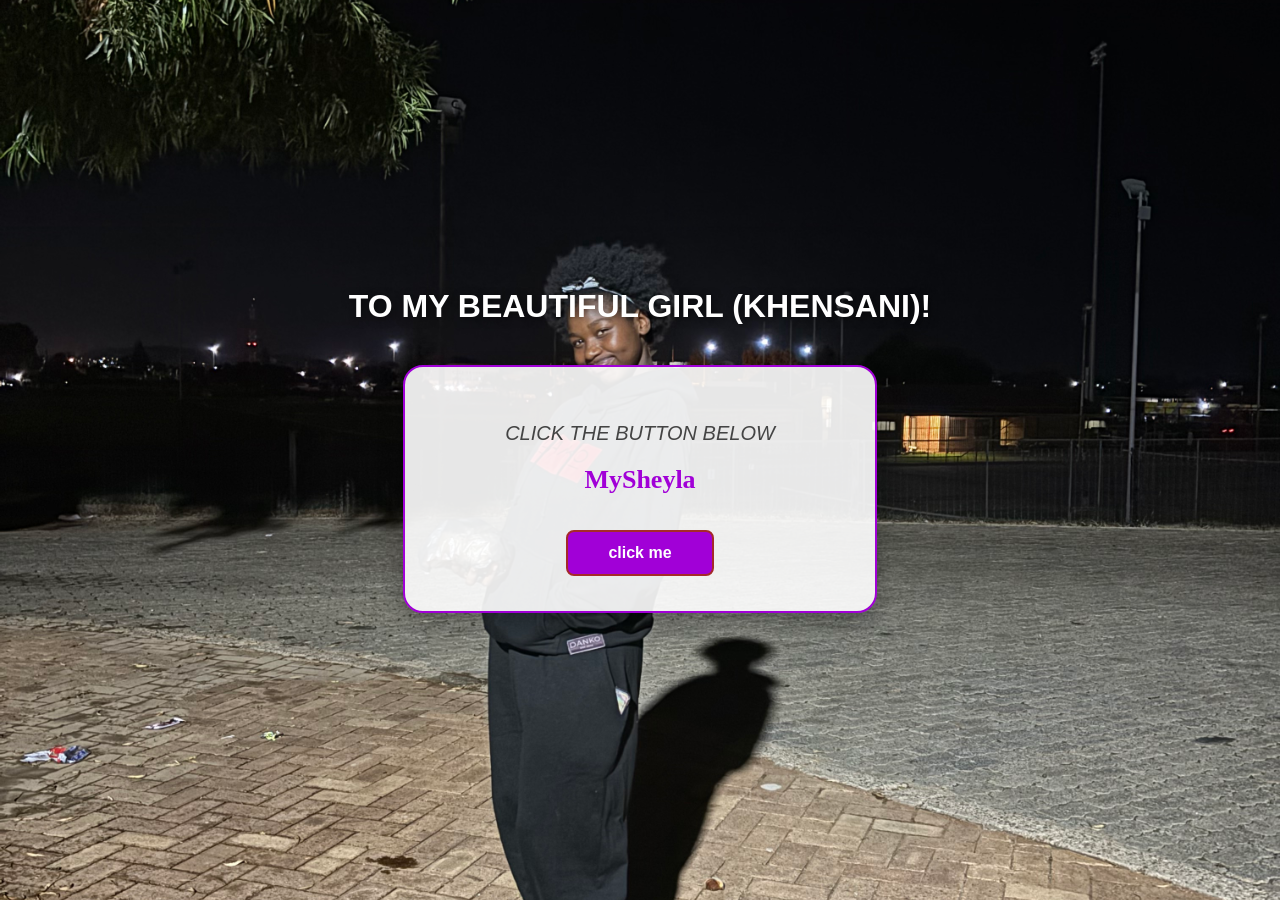
<file: index.html>
<!DOCTYPE html>
<html lang="en">
<head>
    <meta charset="UTF-8">
    <meta name="viewport" content="width=device-width, initial-scale=1.0">
    <title>KHENFENTSE AND RHENSANI</title>
    <link rel="stylesheet" href="Style.css">
</head>
<body class="bg-index">

    <h1>TO MY BEAUTIFUL GIRL (KHENSANI)!</h1>

    <div class="card-box">  
        <p class="subtitle-text">CLICK THE BUTTON BELOW</p>
        <p class="nickname-text">MySheyla</p>
        
        <a href="page2.html">
            <button class="action-btn">click me</button>
        </a>
    </div>

    <script src="script.js"></script>
</body>
</html>
</file>
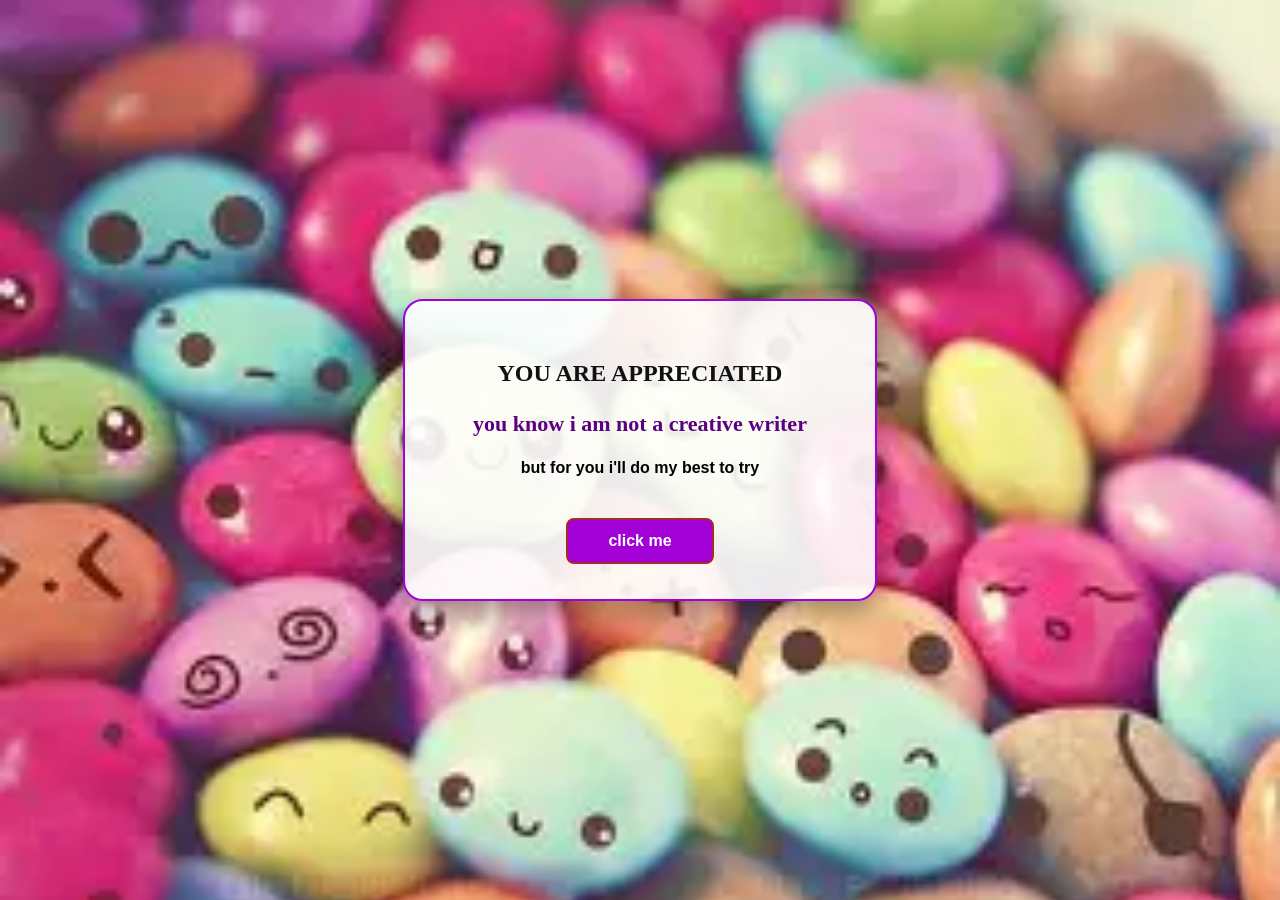
<file: page2.html>
<!DOCTYPE html>
<html lang="en">
<head> 
    <meta charset="UTF-8">
    <meta name="viewport" content="width=device-width, initial-scale=1.0">
    <title>RHENSANI</title>
    <link rel="stylesheet" href="Style.css">
</head>
<body class="bg-page2">

    <div class="card-box"> 
        <p class="love-message">YOU ARE APPRECIATED</p>
        <h3>you know i am not a creative writer</h3>
        <h4>but for you i'll do my best to try </h4>
        
        <a href="page3.html">
            <button class="action-btn">click me</button>
        </a>
    </div>

</body>
</html>
</file>
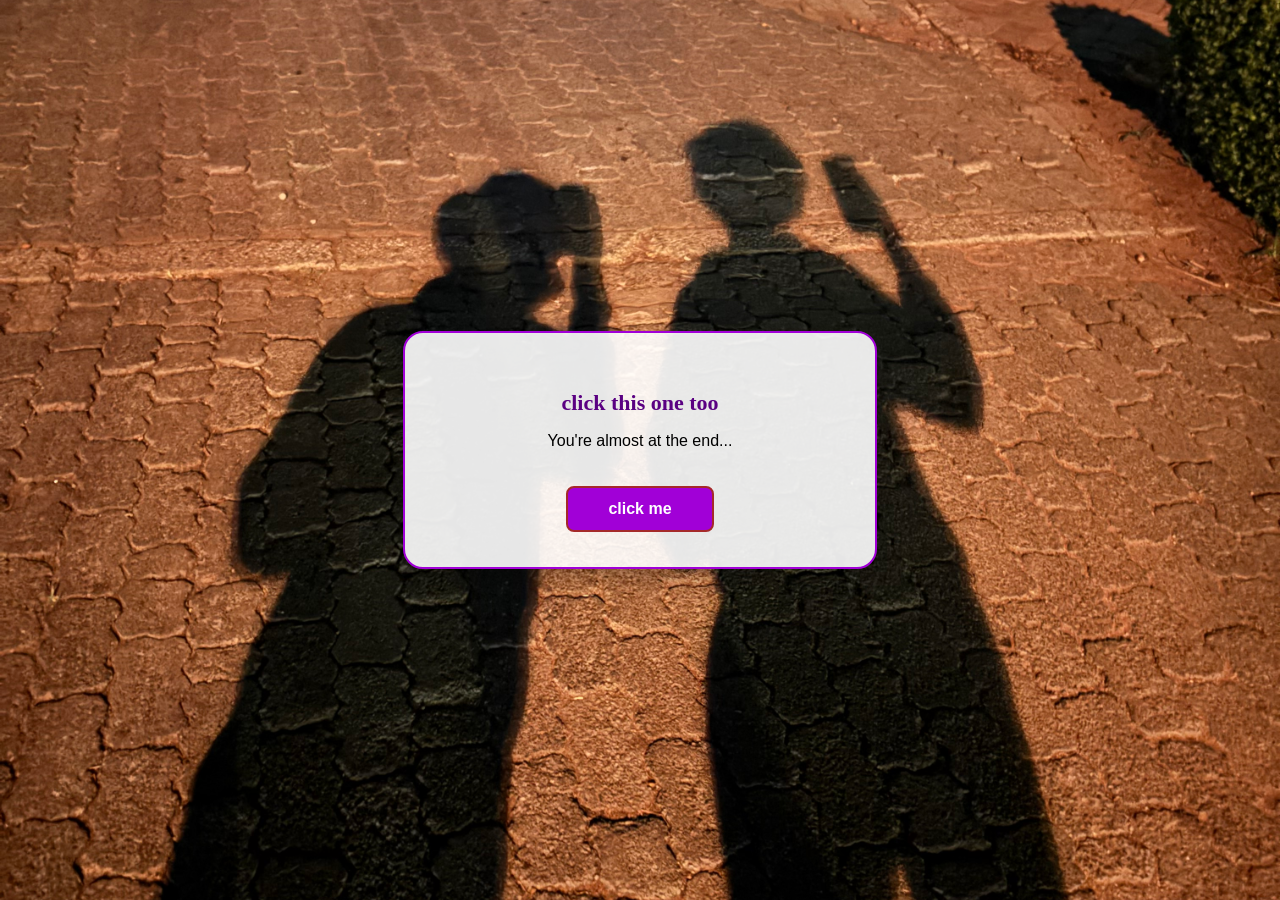
<file: page3.html>
<!DOCTYPE html>
<html lang="en">
<head>
    <meta charset="UTF-8">
    <meta name="viewport" content="width=device-width, initial-scale=1.0">
    <title>Keep Going</title>
    <link rel="stylesheet" href="Style.css">
</head>
<body class="bg-page3">

    <div class="card-box">
        <h3>click this one too</h3>
        <p>You're almost at the end...</p>
        
        <a href="page4.html">
            <button class="action-btn">click me</button>
        </a>
    </div>

</body>
</html>
</file>
<file: Style.css>
/* --- Global Body Defaults --- */
body {
    font-family: 'Verdana', Geneva, Tahoma, sans-serif;
    background-color: rgb(230, 126, 237);
    margin: 0;
    padding: 0;
    display: flex;
    flex-direction: column;
    align-items: center; /* Center boxes horizontally */
    justify-content: center; /* Center boxes vertically */
    min-height: 100vh;
    background-repeat: no-repeat;
    background-position: center;
    background-size: cover;
    background-attachment: fixed;
}


.bg-index {
  background-image:url(myPhotos/IMG_0591.JPG) ;
}

.bg-page2 {
    background-image: url('myPhotos/OIP.webp');
}

.bg-page3 {
    background-image: url(myPhotos/IMG_0580.JPG);
}

.bg-page4 {
    background-image: url(myPhotos/IMG_0641.JPG);
}

/* --- Global Typography Standards --- */
h1 {
    font-family: Impact, Haettenschweiler, 'Arial Narrow Bold', sans-serif;
    color: white;
    text-shadow: 2px 2px 8px rgba(0, 0, 0, 0.5);
    text-align: center;
    margin-bottom: 20px;
}

h3 {
    font-family: 'Georgia', serif;
    font-size: 22px;
    color: rgb(90, 0, 130);
    margin-bottom: 15px;
}

/* --- The Main Card Box Wrapper --- */
.card-box {
    width: 90%;
    max-width: 400px;
    padding: 35px;
    background-color: rgba(255, 255, 255, 0.9); /* Slightly frosted white for high readability */
    border: 2px solid rgb(161, 0, 215);
    border-radius: 20px;
    box-shadow: 0px 12px 24px rgba(0, 0, 0, 0.3);
    text-align: center;
    margin: 20px auto;
}

/* --- Unique Element Styling inside index.html Box --- */
.subtitle-text {
    font-size: 20px;
    font-style: italic;
    color: #444;
}

.nickname-text {
    font-size: 26px;
    font-family: 'Georgia', serif;
    font-weight: bold;
    color: rgb(161, 0, 215);
    margin: 15px 0;
}

/* --- Unique Element Styling inside page2.html Box --- */
.love-message {
    font-size: 24px;
    font-family: 'Georgia', serif;
    color: #111;
    font-weight: bold;
}

/* --- Unified Button Component --- */
button.action-btn {
    display: inline-block;
    cursor: pointer;
    font-size: 16px;
    font-weight: bold;
    color: white;
    background-color: rgb(161, 0, 215);
    border: 2px solid brown;
    border-radius: 8px;
    padding: 12px 40px;
    margin-top: 20px;
    transition: transform 0.2s, background-color 0.2s;
}

button.action-btn:hover {
    transform: scale(1.05);
    background-color: rgb(130, 0, 180);
}/* Specific Background for Page 5 */
.bg-page5 {
    /* Add a background picture path here if you want one */
}

/* Make the box wider to easily hold images */
.gallery-card {
    max-width: 500px;
}

/* Arrange the photos neatly inside the box */
.photo-grid {
    display: flex;
    justify-content: center;
    gap: 15px;
    margin: 25px 0;
    flex-wrap: wrap; /* Allows images to drop to the next line smoothly on small screens */
}

/* Style the pictures so they look like polaroids */
.secret-pic {
    width: 120px;
    height: 120px;
    object-fit: cover; /* Keeps the photos from stretching unnaturally */
    border: 4px solid white;
    border-radius: 8px;
    box-shadow: 0px 4px 8px rgba(0, 0, 0, 0.2);
    cursor: pointer;
    transition: transform 0.2s, border-color 0.2s;
}

/* Make the image pop slightly when hovered over */
.secret-pic:hover {
    transform: scale(1.1) rotate(2deg);
    border-color: rgb(161, 0, 215);
}

/* The dynamic text revealing block style */
.hidden-message-box {
    margin-top: 20px;
    padding: 15px;
    background-color: rgba(161, 0, 215, 0.1);
    border-left: 4px solid rgb(161, 0, 215);
    border-radius: 6px;
    animation: fadeIn 0.5s ease-in-out;
}

#message-text {
    font-family: 'Georgia', serif;
    font-size: 16px;
    color: #222;
    line-height: 1.5;
    font-style: italic;
    margin: 0;
}

/* Soft transition animation for revealing the note */
@keyframes fadeIn {
    from { opacity: 0; transform: translateY(10px); }
    to { opacity: 1; transform: translateY(0); }
}
</file>
